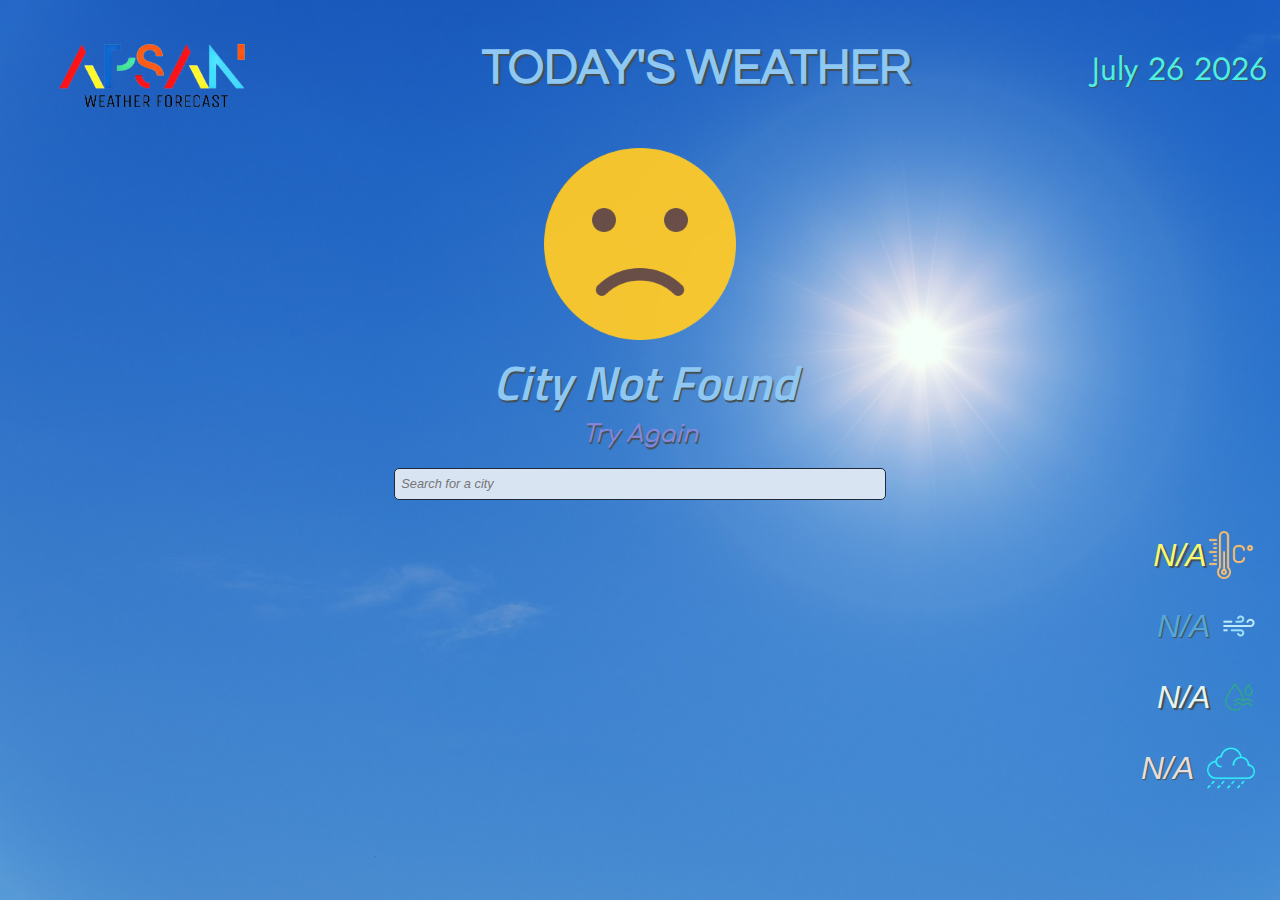
<file: index.html>
<!DOCTYPE html>
<html lang="en">

<head>
    <meta charset="UTF-8">
    <meta http-equiv="X-UA-Compatible" content="IE=edge">
    <meta name="viewport" content="width=device-width, initial-scale=1.0">
    <title>Weather App</title>
    <link rel="stylesheet" href="css/style.css">
</head>

<body>
   
    <div class="container">
        <nav class="bar">
            <ul>
                <img src="img/logo.png" alt="logo">
                <h1>TODAY'S WEATHER</h1>
    
                <div class="date">
                    <h2 id="date"> </h2>
                    <h3 id="time"> </h3> 
                </div>
            </ul>
        </nav>
    
        <div class="weather">
            <div id="weather-icon" class="weather-icon">

            </div>
            <div class="weather-info">
                <p id="climate"> </p>
                <p id="city"> </p>
                <p id="country"> </p>
            </div>
            <div class="description">
                <p id="description"> </p>
            </div>
            <div class="search-bar">
                <input type="text" placeholder="Search for a city" id="search" autocomplete="off" style="outline: none;">
            </div>
            <div class="temperature">
                <p id="temperature"> </p>
                <img src="icons/thermometer.png" alt="thermometer">
            </div>
            <div class="wind">
                <p id="wind"> </p>
                <img src="icons/wind.png" alt="wind">
            </div>
            <div class="humidity">
                <p id="humidity"> </p>
                <img src="icons/humidity.png" alt="humidity">
            </div>
            <div class="rainfall">
                <p id="rainfall"> </p>
                <img src="icons/rainy-cloud.png">
            </div>
            <div class="no-rain">
                <p id="no-rain"> </p>
            </div>
        </div>
    </div>
    <script src="js/script.js"></script>
</body>

</html>
</file>
<file: css/style.css>
@import url('https://fonts.googleapis.com/css2?family=Comfortaa:wght@300&family=Jost&family=Questrial&family=Sunflower:wght@500&display=swap');

* {
    margin: 0;
    padding: 0;
    box-sizing: border-box;

}

body {
    background-image: url('/img/default.jpg');
    background-repeat: no-repeat;
    background-size: cover;
    font-family: 'Poppins', sans-serif;
}

ul {
    list-style: none;
    display: flex;
    justify-content: space-between;
    align-items: center;
    width: 100%;
    padding: 0%;
}

h1 {
    font-size: 3rem;
    font-family: 'Questrial', sans-serif;
    font-weight: 700;
    text-shadow: #454e51 2px 2px 1px;
    color: #90c8f4;
    text-align: center;
    transition: font-size 1s fade;
}

h2 {
    font-size: 2rem;
    font-family: 'Jost', sans-serif;
    font-weight: 400;
    text-shadow: #454e51 1px 1px 1px;
    color: #4EEDE8;
    text-align: right;
}

h3 {
    font-size: 1.5rem;
    font-family: 'Jost', sans-serif;
    font-weight: 400;
    text-shadow: #26292a 2px 2px 1px;
    color: #feffff;
    text-align: right;
}
.bar img {
    width: 18rem;
    height: 7rem;
}

.container {
    display: flex;
    flex-direction: column;
    width: 100%;
    height: 100vh;
    margin: 0%;
    padding: 1%;
}

.weather {
    display: flex;
    align-items: center;
    flex-direction: column;
    width: 100%;
    height: 100%;
    padding: 1%;
}

.weather-icon {
    display: flex;
    justify-content: center;
    align-items: center;
    width: 30%;
    height: 30%;
    opacity: 0.95;

}

.weather-icon img {
    width: 12rem;
    height: 12rem;
}

.weather-info {
    display: flex;
    justify-content: center;
    align-items: center;
    width: 50%;
    height: 10%;

}

.weather-info p {
    font-size: 3rem;
    font-weight: 500;
    font-style: italic;
    color: #90c8f4;
    font-family: 'Sunflower', sans-serif;
    text-shadow: #454e51 1px 2px 1px;
    text-align: center;
    text-transform: capitalize;
}

.description p {
    font-family: 'Comfortaa', cursive;
    font-style: italic;
    font-size: 1.5rem;
    font-weight: 600;
    text-shadow: #454e51 1px 2px 1px;
    text-align: center;
    color: #8786db;
}

.search-bar {
    display: flex;
    justify-content: center;
    align-items: center;
    width: 100%;
    height: 10%;
}

.search-bar input {
    width: 40%;
    background-color: #d8e4f2;
    height: 2rem;
    font-size: .8rem;
    font-weight: 500;
    font-style: italic;
    text-align: left;
    padding: .5%;
    border: #1e293d 1px solid;
    border-radius: 5px;
}

.temperature {
    display: flex;
    justify-content: right;
    align-items: center;
    width: 100%;
    height: 10%;

}

.temperature p {
    font-size: 2rem;
    font-weight: 500;
    font-style: italic;
    text-shadow: #454e51 2px 2px 1px;
    color: #F9F871;
    text-align: center;
}

.temperature img {
    width: 3rem;
    height: 3rem;
}

.wind {
    display: flex;
    justify-content: right;
    align-items: center;
    width: 100%;
    height: 10%;

}

.wind p {
    font-size: 2rem;
    font-weight: 500;
    font-style: italic;
    text-shadow: #454e51 1px 1px 1px;
    color: #55a6db;
    text-align: center;
    margin: 1%;
}

.wind img {
    width: 2rem;
    height: 2rem;
}

.humidity {
    display: flex;
    justify-content: right;
    align-items: center;
    width: 100%;
    height: 10%;

}

.humidity p {
    font-size: 2rem;
    font-weight: 500;
    font-style: italic;
    text-shadow: #454e51 2px 2px 1px;
    color: #E6F4F1;
    text-align: center;
    margin: 1%;
}

.humidity img {
    width: 2rem;
    height: 2rem;
}

.rainfall {
    display: flex;
    justify-content: right;
    align-items: center;
    width: 100%;
    height: 10%;

}

.rainfall p {
    font-size: 2rem;
    font-weight: 500;
    font-style: italic;
    text-shadow: #454e51 1px 1px 1px;
    color: #e8dddd;
    text-align: center;
    margin: 1%;
}

.rainfall img {
    width: 3rem;
    height: 3rem;
}

.no-rain{
    display: flex;
    justify-content: right;
    align-items: center;
    width: 100%;
    height: 10%;
}

.no-rain p {
    font-size: 2rem;
    font-weight: 500;
    font-style: italic;
    text-shadow: #454e51 1px 1px 1px;
    color: #e8dddd;
    text-align: center;
    margin: 1%;
}

@media only screen and (max-width: 1086px){

    .weather-icon img {
        width: 10rem;
        height: 10rem;
    }
    .weather-info {
        width: 100%;
        height: 10%;
    }
    .weather-info p {
        font-size: 2rem;
    }
    .description p {
        font-size: 1.2rem;
    }
    .search-bar input {
        width: 50%;
        height: 1.5rem;
        font-size: .5rem;
    }
    .temperature img {
        width: 2rem;
        height: 2rem;
    }
    .wind img {
        width: 1.5rem;
        height: 1.5rem;
    }
    .humidity img {
        width: 1.5rem;
        height: 1.5rem;
    }
    .rainfall img {
        width: 2rem;
        height: 2rem;
    }
    .no-rain img {
        width: 2rem;
        height: 2rem;
    }
}

@media only screen and (max-width: 768px) {
    h1{
        font-size: 2rem;
    }
    h2{
        font-size: 1.3rem;
    }
    h3{
        font-size: 1rem;
    }
    .bar img {
        width: 15rem;
        height: 5rem;
    }
    .weather-icon img {
        width: 10rem;
        height: 10rem;
    }
    .weather-info {
        width: 100%;
        height: 10%;
    }
    .weather-info p {
        font-size: 1.5rem;
    }
    .description p {
        font-size: 1.2rem;
    }
    .search-bar input {
        width: 50%;
        height: 1.5rem;
        font-size: .5rem;
    }
    .temperature img {
        width: 4rem;
        height: 4rem;
    }
    .temperature p {
        font-size: 1.5rem;
    }
    .wind img {
        width: 3rem;
        height: 3rem;
    }
    .wind p {
        font-size: 1.5rem;
    }
    .humidity img {
        width: 3rem;
        height: 3rem;
    }
    .humidity p {
        font-size: 1.5rem;
    }
    .rainfall img {
        width: 4rem;
        height: 4rem;
    }
    .rainfall p {
        font-size: 1.5rem;
    }
    .no-rain p {
        font-size: 1.5rem;
    }
}

@media only screen and (max-width: 480px) {
    h1{
        font-size: 1.5rem;
    }
    h2{
        font-size: 1rem;
    }
    h3{
        font-size: 0.8rem;
    }
    .bar img {
        width: 10rem;
        height: 3rem;
    }
    .weather-icon img {
        width: 8rem;
        height: 8rem;
    }
    .weather-info {
        width: 100%;
        height: 10%;
    }
    .weather-info p {
        font-size: 1rem;
    }
    .description p {
        font-size: .6rem;
    }
    .search-bar input {
        width: 80%;
        height: 1.2rem;
        font-size: .39rem;
    }
    .temperature img {
        width: 3rem;
        height: 3rem;
    }
    .temperature p {
        font-size: .7rem;
    }
    .wind img {
        width: 2rem;
        height: 2rem;
    }
    .wind p {
        font-size: .7rem;
    }
    .humidity img {
        width: 2rem;
        height: 2rem;
    }
    .humidity p {
        font-size: .7rem;
    }
    .rainfall img {
        width: 3rem;
        height: 3rem;
    }
    .rainfall p {
        font-size: .7rem;
    }
    .no-rain p {
        font-size: .7rem;
    }
}

@media only screen and (max-width: 320px) {
    h1{
        font-size: 1rem;
    }
    h2{
        font-size: .8rem;
    }
    h3{
        font-size: .6rem;
    }
    .bar img {
        width: 8rem;
        height: 2rem;
    }
    .weather-icon img {
        width: 6rem;
        height: 6rem;
    }
    .weather-info {
        width: 100%;
        height: 10%;
    }
    .weather-info p {
        font-size: .8rem;
    }
    .description p {
        font-size: .2rem;
    }
    .search-bar input {
        width: 70%;
        height: .8rem;
        font-size: .4rem;
    }
    .temperature img{
        width: 2rem;
        height: 2rem;
    }
    .temperature p {
        font-size: .3rem;
    }
    .wind img{
        width: 1rem;
        height: 1rem;
    }
    .wind p {
        font-size: .3rem;
    }
    .humidity img{
        width: 1rem;
        height: 1rem;
    }
    .humidity p {
        font-size: .3rem;
    }
    .rainfall img{
        width: 2rem;
        height: 2rem;
    }
    .rainfall p {
        font-size: .3rem;
    }
    .no-rain p {
        font-size: .3rem;
    }

}
</file>
